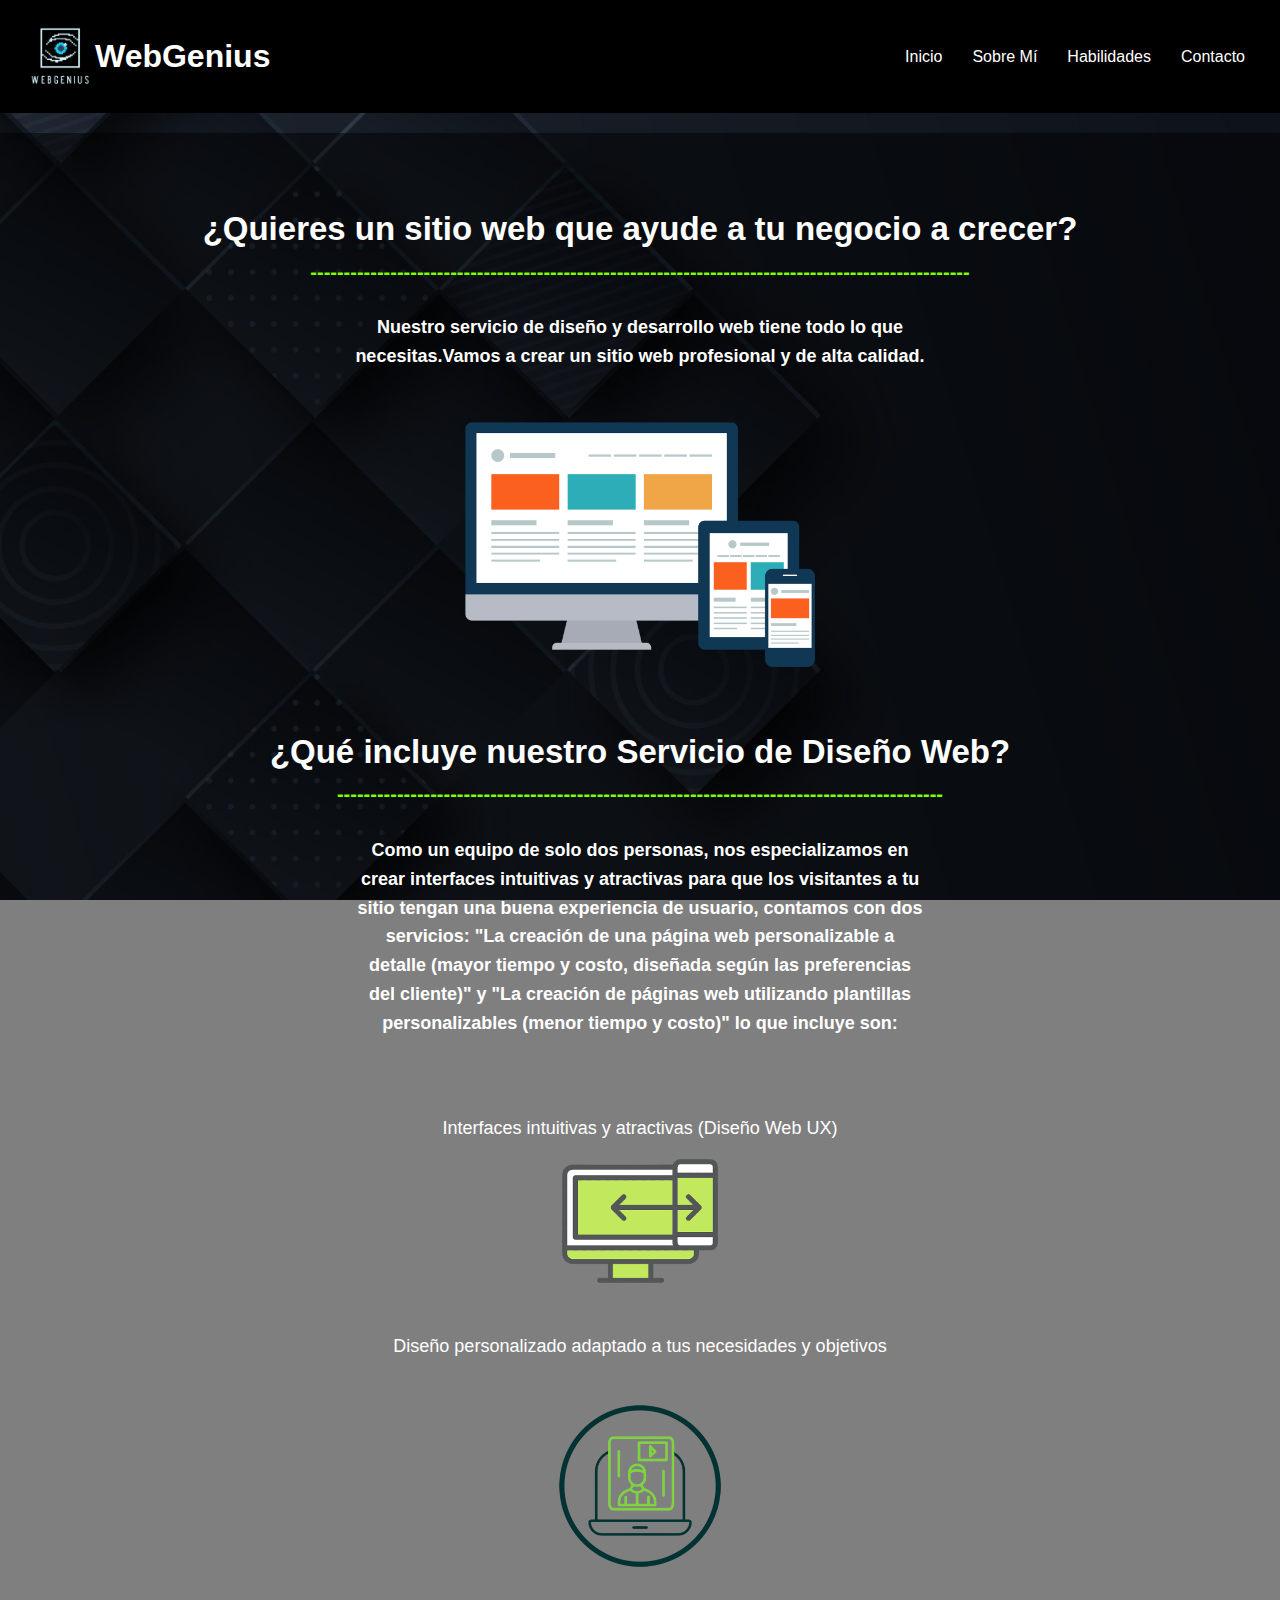
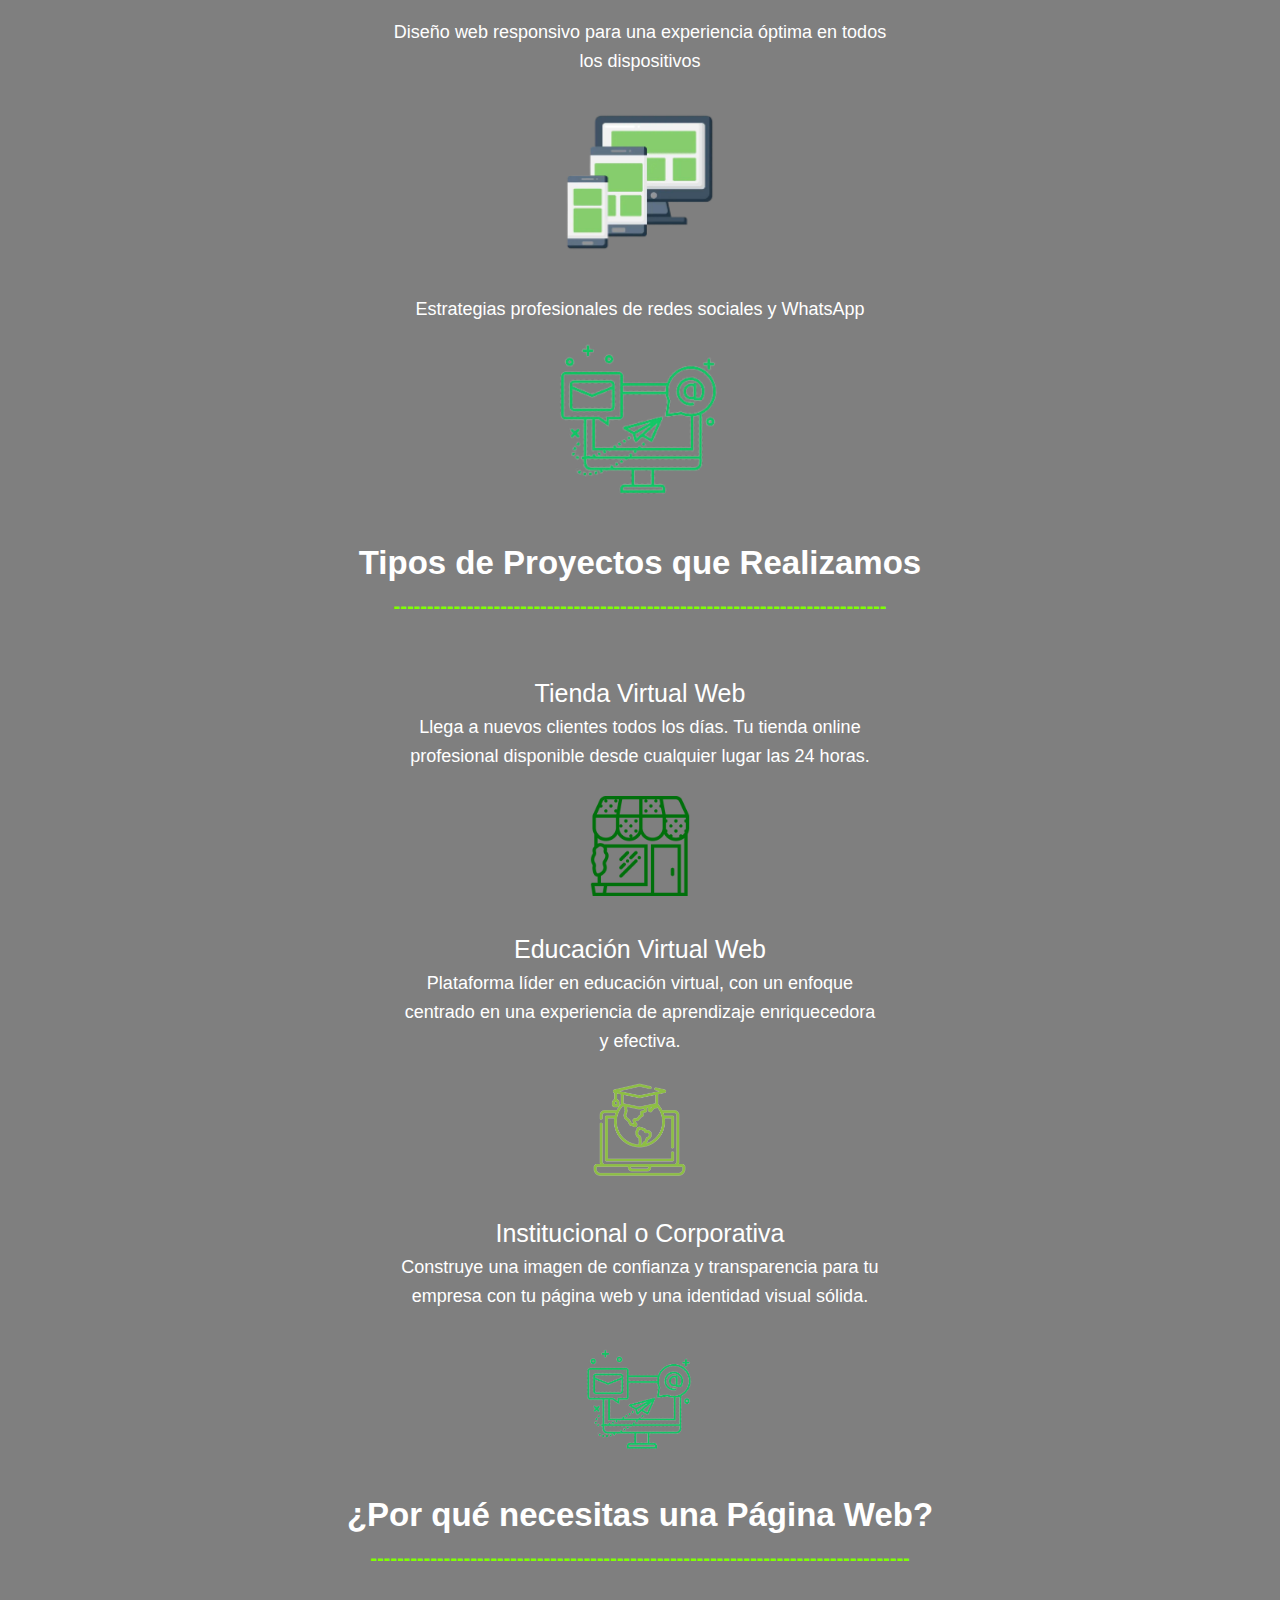
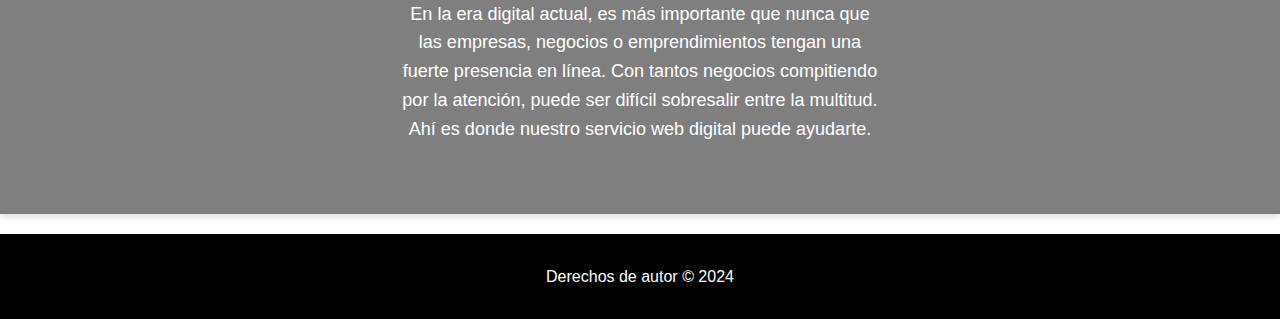
<file: index.html>
<!DOCTYPE html>
<html lang="es">
  <head>
    <meta charset="UTF-8" />
    <meta name="viewport" content="width=device-width, initial-scale=1.0" />
    <link rel="stylesheet" href="./styles/style.css" />
    <script src="./scripts/script.js"></script>
    <link
      rel="stylesheet"
      href="https://fonts.googleapis.com/css2?family=Roboto:wght@400;700&display=swap"
    />
  </head>
  <body>
    <header>
      <div class="container">
        <div class="logo-title">
          <img src="img/logo.png" alt="logo" width="70" />
          <h1 class="color-changing-title" data-text="WebGenius">
            <span>W</span>
            <span>e</span>
            <span>b</span>
            <span>G</span>
            <span>e</span>
            <span>n</span>
            <span>i</span>
            <span>u</span>
            <span>s</span>
          </h1>
        </div>
        <nav>
          <ul>
            <li><a href="index.html" class="menu-link">Inicio</a></li>
            <li><a href="sobre_mi.html" class="menu-link">Sobre Mí</a></li>
            <li>
              <a href="habilidades.html" class="menu-link">Habilidades</a>
            </li>
            <li><a href="contacto.html" class="menu-link">Contacto</a></li>
          </ul>
        </nav>
      </div>
    </header>

    <main>
      <section id="intro" class="section">
        <div class="container">
          <h1>¿Quieres un sitio web que ayude a tu negocio a crecer?</h1>
          <h3>
            ---------------------------------------------------------------------------------------------------
          </h3>
          <br />
          <h4>
            Nuestro servicio de diseño y desarrollo web tiene todo lo que
            necesitas.Vamos a crear un sitio web profesional y de alta calidad.
          </h4>
          <br />
          <br />
          <div class="service-details">
            <img
              src="img/paginaweb.png"
              alt="Web"
              width="350"
              class="pagina-web-index"
            /><br /><br /><br />
            <div class="details-text">
              <h1>¿Qué incluye nuestro Servicio de Diseño Web?</h1>
              <h3>
                -------------------------------------------------------------------------------------------
              </h3>
              <br />
              <ul>
                <h4>
                  Como un equipo de solo dos personas, nos especializamos en
                  crear interfaces intuitivas y atractivas para que los
                  visitantes a tu sitio tengan una buena experiencia de usuario,
                  contamos con dos servicios:
                  <strong
                    >"La creación de una página web personalizable a detalle
                    (mayor tiempo y costo, diseñada
                  </strong>
                  <strong>según las preferencias del cliente)"</strong> y
                  <strong
                    >"La creación de páginas web utilizando plantillas</strong
                  >
                  <strong>personalizables (menor tiempo y costo)" </strong> lo
                  que incluye son:
                </h4>
              </ul>
              <br /><br /><br />

              <ul>
                <li>Interfaces intuitivas y atractivas (Diseño Web UX)</li>
                <img
                  src="img/interfaz.png"
                  alt="interfaz"
                  width="280"
                  class="servicios-index1"
                />
                <br /><br />
                <li>
                  Diseño personalizado adaptado a tus necesidades y objetivos
                </li>
                <img
                  src="img/diseñopersonalizado.png"
                  alt="personalizado"
                  width="250"
                  class="servicios-index1"
                />
                <li>
                  Diseño web responsivo para una experiencia óptima en todos los
                  dispositivos
                </li>
                <br />
                <img
                  src="img/responsivo.png"
                  alt="responsivo"
                  width="180"
                  class="servicios-index2"
                />
                <br /><br />
                <li>Estrategias profesionales de redes sociales y WhatsApp</li>
                <img
                  src="img/estrategias.png"
                  alt="estrategias"
                  width="180"
                  class="servicios-index2"
                />
                <br /><br />
                <h1>Tipos de Proyectos que Realizamos</h1>
                <h3>
                  --------------------------------------------------------------------------
                </h3>
                <br /><br />
                <li1>Tienda Virtual Web</li1>
                <br />
                <p3
                  >Llega a nuevos clientes todos los días. Tu tienda online
                  profesional disponible desde cualquier lugar las 24 horas.</p3
                >
                <br />
                <img
                  src="img/tiendavirtual.png"
                  alt="estrategias"
                  width="100"
                  class="servicios-index3"
                />
                <br />
                <br />
                <li1>Educación Virtual Web</li1>
                <br />
                <p3
                  >Plataforma líder en educación virtual, con un enfoque
                  centrado en una experiencia de aprendizaje enriquecedora y
                  efectiva.</p3
                >
                <br />
                <img
                  src="img/educacionvirtual.png"
                  alt="estrategias"
                  width="100"
                  class="servicios-index3"
                />
                <br />
                <br />
                <li1>Institucional o Corporativa</li1>
                <br />
                <p3
                  >Construye una imagen de confianza y transparencia para tu
                  empresa con tu página web y una identidad visual sólida.</p3
                >
                <br />
                <img
                  src="img/estrategias.png"
                  alt="estrategias"
                  width="120"
                  class="servicios-index3"
                />
                <br />
                <br />

                <h1>¿Por qué necesitas una Página Web?</h1>
                <h3>
                  ---------------------------------------------------------------------------------
                </h3>
                <br />
                <p3>
                  En la era digital actual, es más importante que nunca que las
                  empresas, negocios o emprendimientos tengan una fuerte
                  presencia en línea. Con tantos negocios compitiendo por la
                  atención, puede ser difícil sobresalir entre la multitud. Ahí
                  es donde nuestro servicio web digital puede ayudarte.</p3
                >
              </ul>
            </div>
          </div>
        </div>
      </section>
    </main>

    <footer>
      <div class="container">
        <p>Derechos de autor © 2024</p>
      </div>
    </footer>
  </body>
</html>
</file>
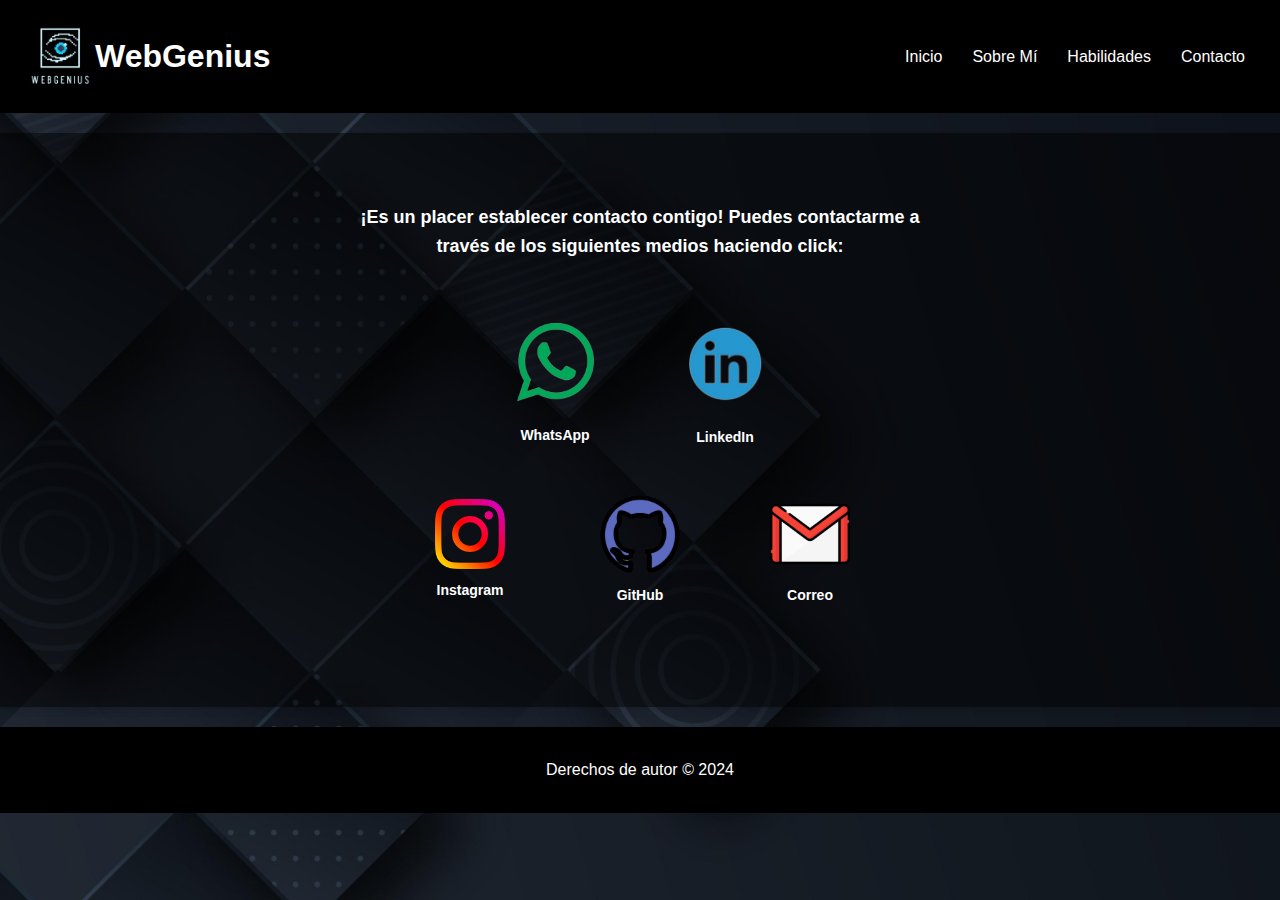
<file: contacto.html>
<!DOCTYPE html>
<html lang="es">
  <head>
    <meta charset="UTF-8" />
    <meta name="viewport" content="width=device-width, initial-scale=1.0" />
    <link rel="stylesheet" href="./styles/style.css" />
    <script src="./scripts/script.js"></script>
  </head>
  <body>
    <header>
      <div class="container">
        <div class="logo-title">
          <img src="img/logo.png" alt="logo" width="70" />
          <h1 class="color-changing-title" data-text="WebGenius">
            <span>W</span>
            <span>e</span>
            <span>b</span>
            <span>G</span>
            <span>e</span>
            <span>n</span>
            <span>i</span>
            <span>u</span>
            <span>s</span>
          </h1>
        </div>

        <nav>
          <ul>
            <li><a href="index.html" class="menu-link">Inicio</a></li>
            <li><a href="sobre_mi.html" class="menu-link">Sobre Mí</a></li>
            <li>
              <a href="habilidades.html" class="menu-link">Habilidades</a>
            </li>
            <li><a href="contacto.html" class="menu-link">Contacto</a></li>
          </ul>
        </nav>
      </div>
    </header>

    <main>
      <section id="contact" class="section">
        <div class="container">
          <h4>
            ¡Es un placer establecer contacto contigo! Puedes contactarme a
            través de los siguientes medios haciendo click:
          </h4>
          <br /><br />
          <div class="contact-methods">
            <div class="contact-method whatsapp">
              <a href="https://wa.me/51946494764" target="_blank">
                <img
                  src="img/whatsapp.png"
                  alt="WhatsApp"
                  style="width: 77px"
                />
              </a>
              <span>WhatsApp</span>
            </div>
            <div class="contact-method linkedin">
              <a
                href="https://www.linkedin.com/in/edward-blanco-amancay/"
                target="_blank"
              >
                <img src="img/linkdln.png" alt="LinkedIn" style="width: 80px" />
              </a>
              <span>LinkedIn</span>
            </div>
          </div>
          <br />
          <div class="contact-methods">
            <div class="contact-method">
              <a href="https://www.instagram.com/_edwardba/" target="_blank">
                <img src="img/ig.png" alt="Instagram" style="width: 70px" />
              </a>
              <span>Instagram</span>
            </div>
            <div class="contact-method">
              <a href="https://github.com/EdwardBA0" target="_blank">
                <img src="img/github.png" alt="GitHub" style="width: 80px" />
              </a>
              <span>GitHub</span>
            </div>
            <div class="contact-method">
              <a href="mailto:edwardba343@gmail.com" target="_blank">
                <img src="img/gmail.png" alt="Correo" style="width: 80px" />
              </a>
              <span>Correo</span>
            </div>
          </div>
          <div class="contact-info"></div>
        </div>
      </section>
    </main>

    <footer>
      <div class="container">
        <p>Derechos de autor © 2024</p>
      </div>
    </footer>
  </body>
</html>
</file>
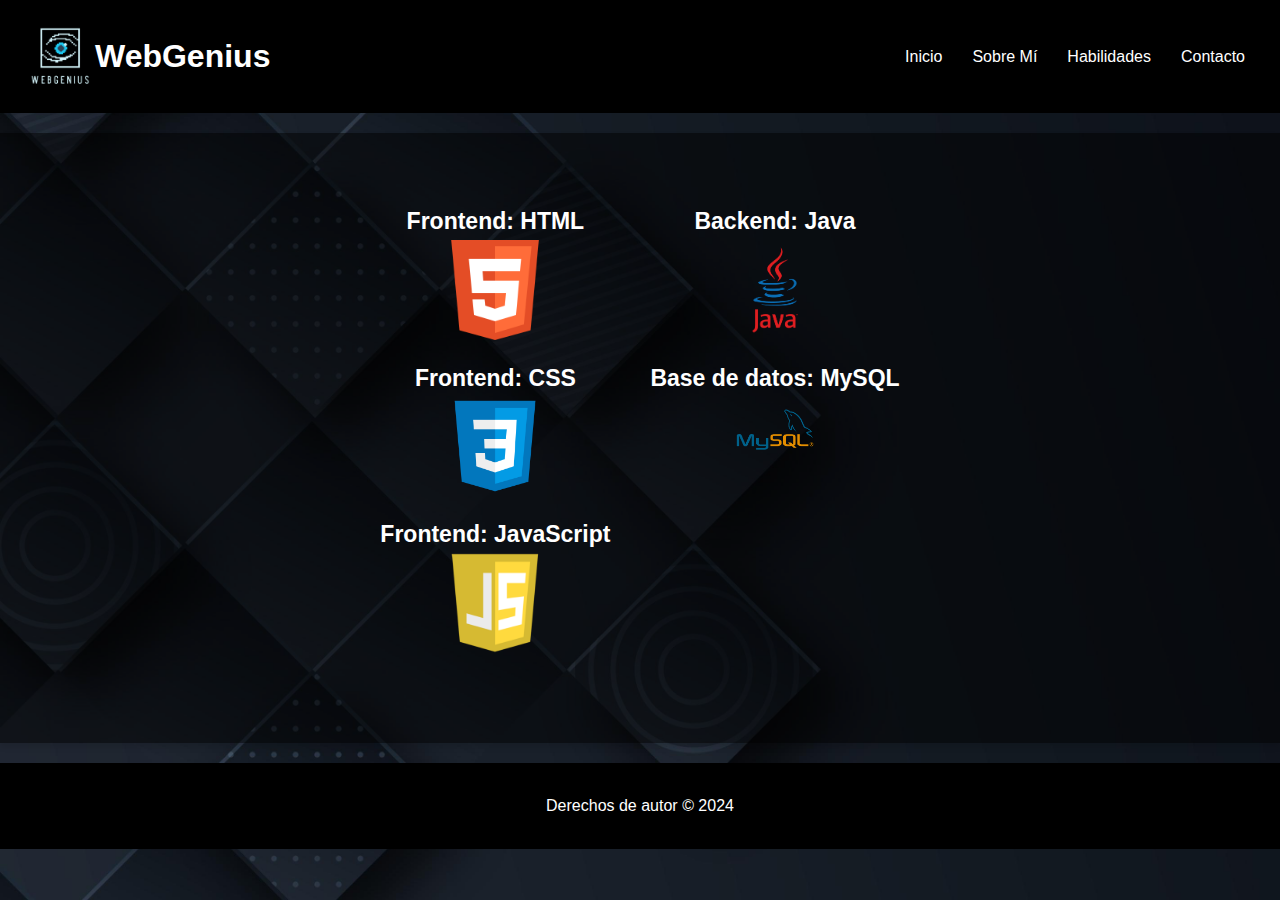
<file: habilidades.html>
<!DOCTYPE html>
<html lang="es">
  <head>
    <meta charset="UTF-8" />
    <meta name="viewport" content="width=device-width, initial-scale=1.0" />
    <link rel="stylesheet" href="./styles/style.css" />
    <script src="./scripts/script.js"></script>
  </head>
  <body>
    <header>
      <div class="container">
        <div class="logo-title">
          <img src="img/logo.png" alt="logo" width="70" />
          <h1 class="color-changing-title" data-text="WebGenius">
            <span>W</span>
            <span>e</span>
            <span>b</span>
            <span>G</span>
            <span>e</span>
            <span>n</span>
            <span>i</span>
            <span>u</span>
            <span>s</span>
          </h1>
        </div>

        <nav>
          <ul>
            <li><a href="index.html" class="menu-link">Inicio</a></li>
            <li><a href="sobre_mi.html" class="menu-link">Sobre Mí</a></li>
            <li>
              <a href="habilidades.html" class="menu-link">Habilidades</a>
            </li>
            <li><a href="contacto.html" class="menu-link">Contacto</a></li>
          </ul>
        </nav>
      </div>
    </header>

    <main>
      <section id="skills" class="section">
        <div class="container">
          <div class="skill-container">
            <div class="skill-group frontend">
              <div class="skill-item">
                <h5>Frontend: HTML</h5>
                <img src="img/html.png" alt="HTML" />
              </div>
              <div class="skill-item">
                <h5>Frontend: CSS</h5>
                <img src="img/css.png" alt="CSS" />
              </div>
              <div class="skill-item">
                <h5>Frontend: JavaScript</h5>
                <img src="img/js.png" alt="JavaScript" />
              </div>
            </div>
            <div class="skill-group backend">
              <div class="skill-item">
                <h5>Backend: Java</h5>
                <img src="img/java.png" alt="Java" />
              </div>
              <div class="skill-item">
                <h5>Base de datos: MySQL</h5>
                <img src="img/MySQL.png" alt="MySQL" />
              </div>
            </div>
          </div>
        </div>
      </section>
    </main>

    <footer>
      <div class="container">
        <p>Derechos de autor © 2024</p>
      </div>
    </footer>
  </body>
</html>
</file>
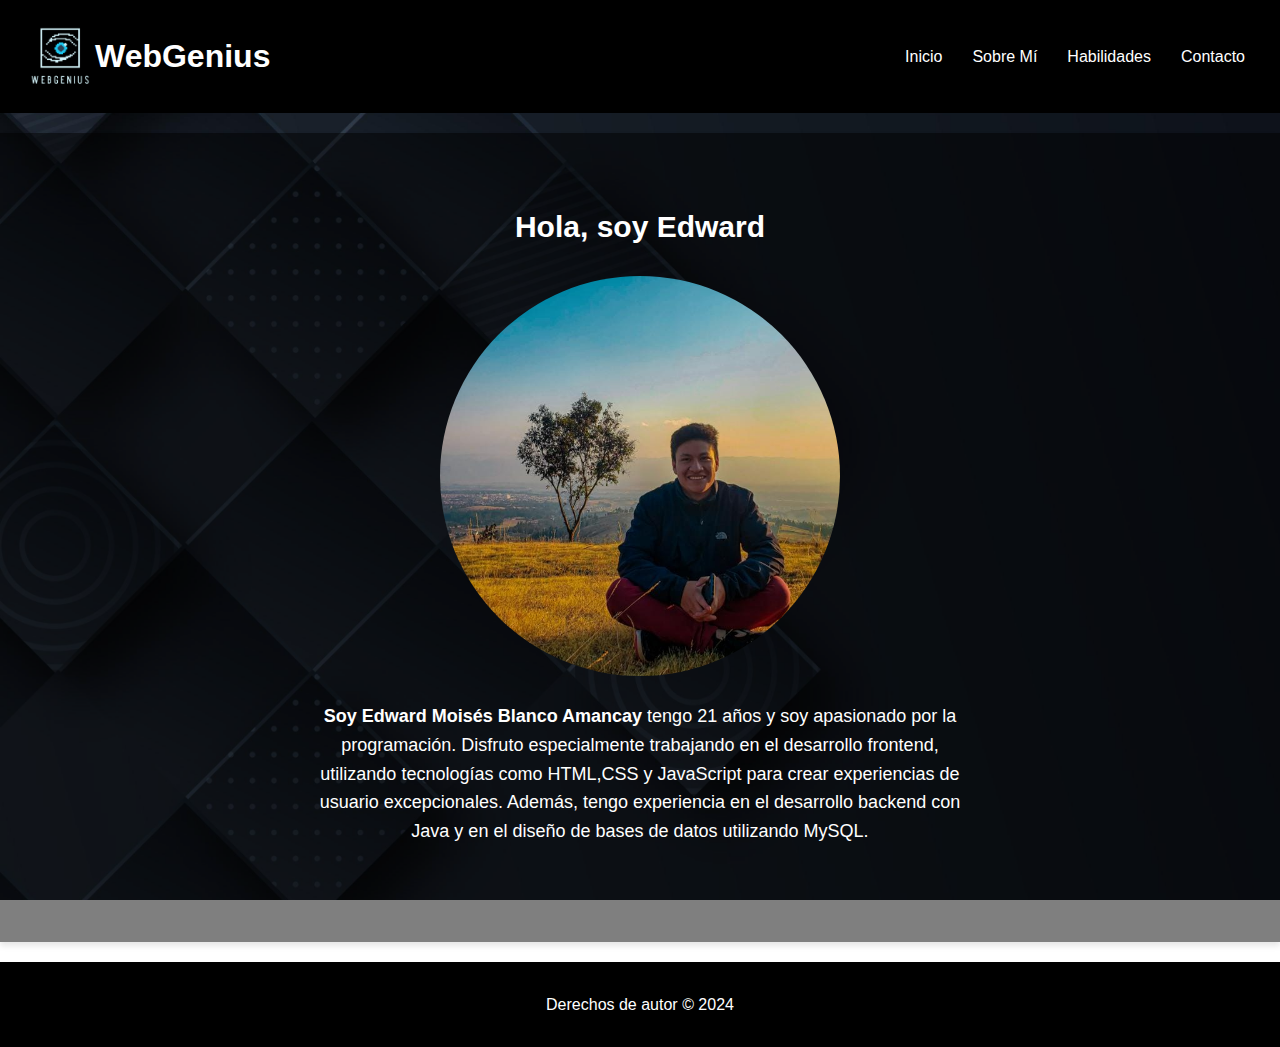
<file: sobre_mi.html>
<!DOCTYPE html>
<html lang="es">
  <head>
    <meta charset="UTF-8" />
    <meta name="viewport" content="width=device-width, initial-scale=1.0" />
    <link rel="stylesheet" href="./styles/style.css" />
    <script src="./scripts/script.js"></script>
  </head>
  <body>
    <header>
      <div class="container">
        <div class="logo-title">
          <img src="img/logo.png" alt="logo" width="70" />
          <h1 class="color-changing-title" data-text="WebGenius">
            <span>W</span>
            <span>e</span>
            <span>b</span>
            <span>G</span>
            <span>e</span>
            <span>n</span>
            <span>i</span>
            <span>u</span>
            <span>s</span>
          </h1>
        </div>
        <nav>
          <ul>
            <li><a href="index.html" class="menu-link">Inicio</a></li>
            <li><a href="sobre_mi.html" class="menu-link">Sobre Mí</a></li>
            <li>
              <a href="habilidades.html" class="menu-link">Habilidades</a>
            </li>
            <li><a href="contacto.html" class="menu-link">Contacto</a></li>
          </ul>
        </nav>
      </div>
    </header>

    <main>
      <section id="about" class="section">
        <div class="container">
          <h6 id="mi-nombre">Hola, soy Edward</h6>
          <br />
          <img
            id="mi-foto"
            src="img/Edward2.jpeg"
            alt="Foto de Edward Moisés Blanco Amancay"
            width="400"
            class="foto-edward"
          />
          <br />

          <ul>
            <p4>
              <strong>Soy Edward Moisés Blanco Amancay</strong> tengo 21 años y
              soy apasionado por la programación. Disfruto especialmente
              trabajando en el desarrollo frontend, utilizando tecnologías como
              HTML,CSS y JavaScript para crear experiencias de usuario
              excepcionales. Además, tengo experiencia en el desarrollo backend
              con Java y en el diseño de bases de datos utilizando MySQL.
            </p4>
          </ul>
          <br />
        </div>
      </section>
    </main>

    <footer>
      <div class="container">
        <p>Derechos de autor © 2024</p>
      </div>
    </footer>
  </body>
</html>
</file>
<file: styles/style.css>
* {
  margin: 0;
  padding: 0;
  box-sizing: border-box;
}

body {
  font-family: Arial, sans-serif;
  background-image: url("../img/fondo_main.jpg");
  background-size: cover;
  background-repeat: no-repeat;
  background-attachment: fixed;
  color: #fff;
  line-height: 1.6;
}

.container {
  width: 100%;
  margin: auto;
  overflow: hidden;
}

header {
  background-color: #000000;
  padding: 5px;
  min-height: 70px;
  align-items: center;
  display: flex;
  justify-content: space-between;
}

header .container {
  display: flex;
  justify-content: space-between;
  align-items: center;
}
.logo-title {
  display: flex;
  align-items: center;
  margin-right: 20px;
}

header h1 {
  color: #fff;
  text-align: left;
  margin-right: 10px;
}

nav ul {
  list-style-type: none;
  display: flex;
}

nav ul li {
  display: inline;
  margin-left: 20px;
}

nav ul li:first-child {
  margin-left: 0;
}

nav ul li a {
  color: #ffffff;
  text-decoration: none;
  padding-right: 10px;
}

main {
  padding: 20px 0;
}

.section {
  padding: 50px 0;
  background-color: rgba(0, 0, 0, 0.5);
  box-shadow: 0 4px 6px rgba(0, 0, 0, 0.1);
}

.section h1 {
  font-size: 33px;
  color: #fff;
  text-align: center;
}
.section h2 {
  font-size: 18px;
  color: #fff;
  text-align: center;
  font-family: "Segoe UI", Tahoma, Geneva, Verdana, sans-serif;
}
.section h3 {
  font-size: 20px;
  color: chartreuse;
  text-align: center;
}
.section h4 {
  font-size: 18px;
  color: rgb(255, 255, 255);
  text-align: center;
  padding-left: 27%;
  padding-right: 27%;
}
.section h5 {
  font-size: 23px;
  color: rgb(255, 255, 255);
  font-family: "Segoe UI", Tahoma, Geneva, Verdana, sans-serif;
}
.section h6 {
  font-size: 30px;
}

.section li {
  padding-left: 30%;
  padding-right: 30%;
  font-size: 18px;
  color: #fff;
  text-align: center;
  font-family: "Segoe UI", Tahoma, Geneva, Verdana, sans-serif;
}
.section li1 {
  font-size: 25px;
  color: #fff;
  text-align: center;
}

.section p {
  color: #ffffff;
  font-size: 33px;
  width: 100%;
  text-align: center;
  margin-top: 20px;
  line-height: 1.5;
  font-weight: bold;
}

.section p1 {
  color: #ffffff;
  font-size: 33px;
  width: 100%;
  text-align: center;
  margin-top: 20px;
  line-height: 1.5;
  font-weight: bold;
}

.section p2 {
  text-align: justify;
  color: #ffffff;
  width: 20%;
}

.section p3 {
  font-family: "Segoe UI", Tahoma, Geneva, Verdana, sans-serif;
  text-align: center;
  max-width: 39%;
  margin: 0 auto;
  font-size: 18px;
  line-height: 1.6;
  display: block;
}
.section p4 {
  font-family: "Segoe UI", Tahoma, Geneva, Verdana, sans-serif;
  text-align: center;
  max-width: 52%;
  margin: 0 auto;
  font-size: 18px;
  line-height: 1.6;
  display: block;
}

.section p5 {
  font-size: 20px;
  color: chartreuse;
  text-align: center;
}
.section ul {
  list-style: none;
}

.skill-container {
  display: flex;
  justify-content: center;
}

.skill-group {
  display: flex;
  flex-direction: column;
  align-items: center;
  margin: 0 20px;
}

.skill-item {
  margin-bottom: 20px;
  text-align: center;
}

.skill-item img {
  max-width: 100px;
  display: block;
  margin: 0 auto;
  transition: transform 0.3s ease;
}
.skill-item img:hover {
  transform: scale(1.2);
}

.copa img {
  display: block;
  margin: 0 auto;
  width: 10%;
  max-width: 20px;
}

footer {
  background-color: #000000;
  color: #fff;
  text-align: center;
  padding: 10px 0;
}
.service-details {
  text-align: center;
}

#mi-nombre {
  transition: color 0.3s ease;
}

#mi-nombre:hover {
  color: rgb(9, 175, 73);
}

.menu-link {
  transition: color 0.3s ease;
}

.menu-link:hover {
  color: rgb(9, 175, 73);
}

#mi-foto {
  border-radius: 50%;
  overflow: hidden;
  transition: transform 0.3s ease;
  display: block;
  margin: 0 auto;
}

#mi-foto:hover {
  transform: scale(1.1);
}
.whatsapp-img {
  transition: transform 0.3s ease;
}

.whatsapp-img:hover {
  transform: scale(1.2);
}

.contact-methods {
  display: flex;
  justify-content: center;
  align-items: center;
  flex-wrap: wrap;
}

.contact-method {
  text-align: center;
  margin: 10px;
  flex-grow: 1;
  max-width: 150px;
  transition: transform 0.3s ease-in-out;
}

.contact-method:hover {
  transform: scale(1.1);
}

.contact-method a {
  display: block;
  text-decoration: none;
}

.contact-method img {
  width: 100px;
  height: auto;
  margin: 0 auto;
}

.contact-info {
  text-align: center;
  margin-top: 20px;
}

.contact-method span {
  color: white;
  font-size: 14px;
  font-weight: bold;
}

.whatsapp span,
.linkedin span {
  margin-top: 15px;
  display: block;
}

.container {
  text-align: center;
  padding: 20px;
}

.color-changing-title {
  display: inline-block;
  cursor: pointer;
  margin-right: 60%;
}

.color-changing-title span {
  transition: color 0.3s ease;
}

.color-changing-title:hover span:nth-child(1) {
  color: red;
}

.color-changing-title:hover span:nth-child(2) {
  color: green;
}

.color-changing-title:hover span:nth-child(3) {
  color: blue;
}
.color-changing-title:hover span:nth-child(4) {
  color: rgb(173, 6, 84);
}
.color-changing-title:hover span:nth-child(5) {
  color: rgb(88, 5, 155);
}
.color-changing-title:hover span:nth-child(6) {
  color: rgb(167, 10, 153);
}
.color-changing-title:hover span:nth-child(7) {
  color: rgb(182, 102, 11);
}
.color-changing-title:hover span:nth-child(8) {
  color: rgb(4, 182, 226);
}
.color-changing-title:hover span:nth-child(9) {
  color: rgba(0, 248, 0, 0.568);
}

.logo {
  align-items: center;
  height: auto;
}
.servicios-index1,
.servicios-index2,
.servicios-index3:hover {
  transition: transform 0.3s ease;
}

.servicios-index1:hover,
.servicios-index2:hover,
.servicios-index3:hover {
  transform: scale(1.1);
}

@media (max-width: 768px) {
  header .container {
    display: flex;
    flex-direction: column;
    align-items: center;
    text-align: center;
  }

  .logo-title {
    margin-bottom: 2%;
  }

  .logo-title img {
    margin-right: 1px;
  }

  header h1 {
    margin: 0;
    font-size: x-large;
  }

  nav {
    margin-top: 8px;
    font-size: 11px;
  }

  .container h1 {
    margin: 0;
    font-size: larger;
  }

  .container h3 {
    font-size: xx-small;
  }

  .container h4 {
    padding-left: 5%;
    padding-right: 5%;
    font-size: small;
  }
  .container h5 {
    padding-left: 5%;
    padding-right: 5%;
    font-size: 80%;
  }
  .pagina-web-index {
    width: 200px;
  }
  .servicios-index1 {
    width: 200px;
  }
  .servicios-index2 {
    width: 150px;
  }
  .foto-edward {
    width: 215px;
  }
  .section p3 {
    font-size: 15px;
    max-width: 90%;
  }
  .section p4 {
    font-size: 15px;
    max-width: 90%;
  }
  .section li {
    padding-left: 5%;
    padding-right: 5%;
    font-size: medium;
  }
  .section li1 {
    padding-left: 5%;
    padding-right: 5%;
    font-size: 18px;
  }
}
@media (min-width: 769px) and (max-width: 1100px) {
  .section p3 {
    max-width: 75%;
    margin: 0 auto;
  }
  .container h4 {
    padding-left: 8%;
    padding-right: 8%;
  }
  .section p4 {
    max-width: 90%;
  }
}
</file>
